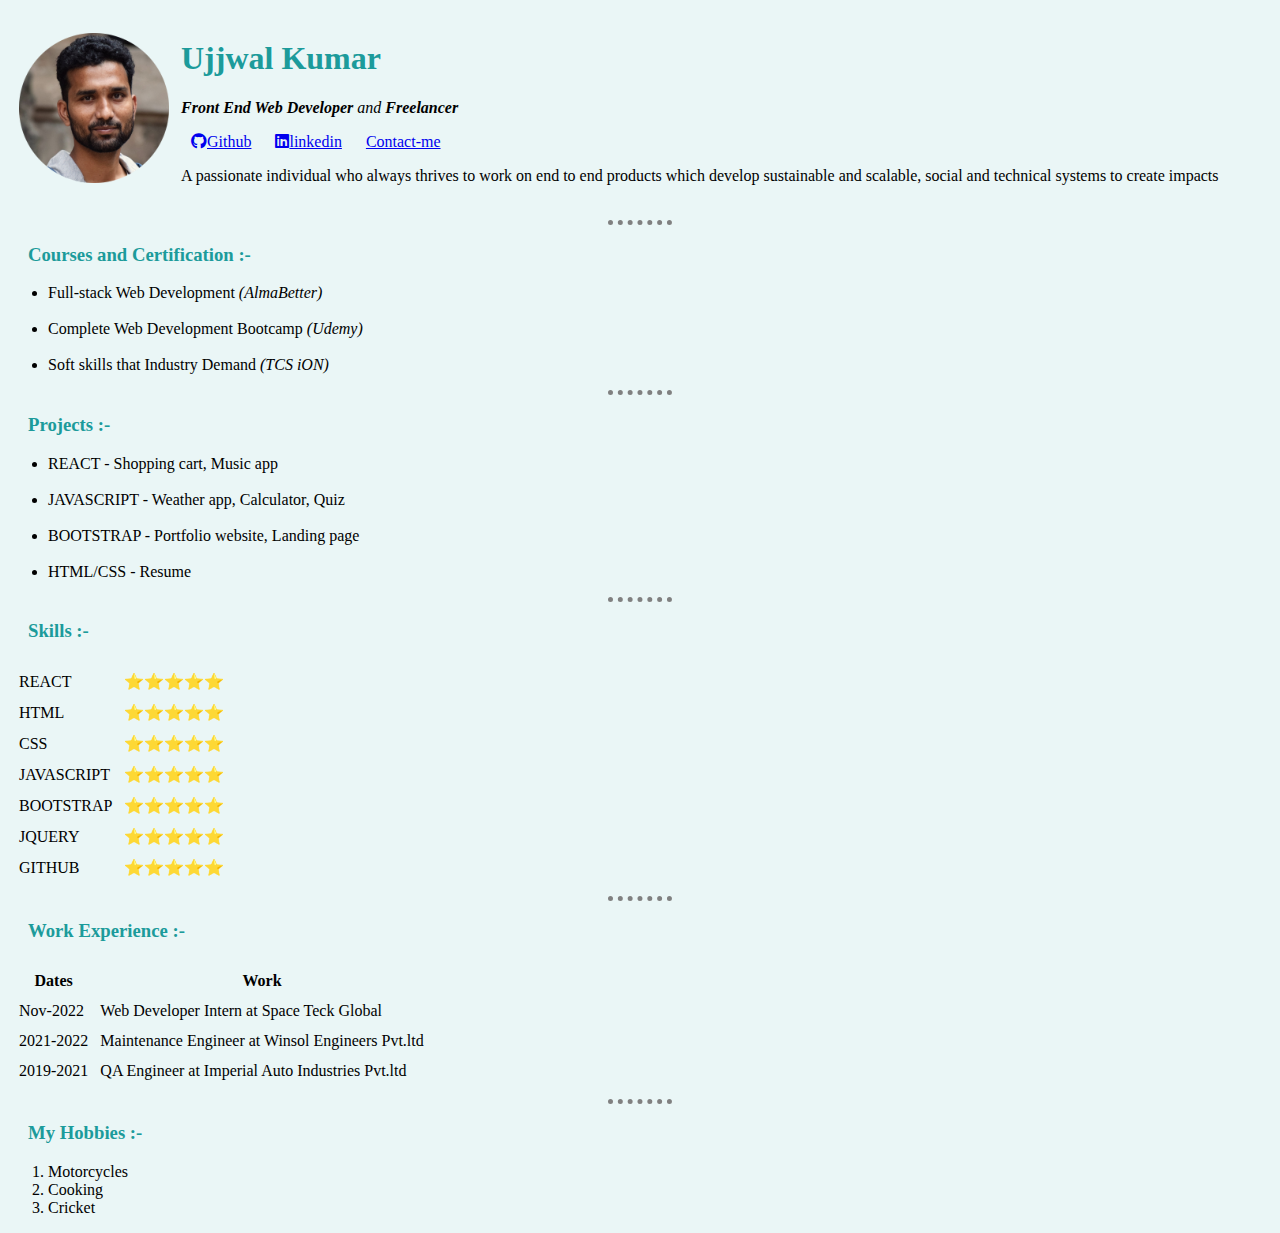
<file: index.html>
<!DOCTYPE html>
<html lang="en">
  <head>
    <meta charset="UTF-8" />
    <meta http-equiv="X-UA-Compatible" content="IE=edge" />
    <meta name="viewport" content="width=device-width, initial-scale=1.0" />
    <title>🌏 Ujjwal's Resume</title>

    <link
      rel="stylesheet"
      href="https://cdnjs.cloudflare.com/ajax/libs/font-awesome/6.2.0/css/all.min.css"
    />

    <link rel="stylesheet" href="css/style.css" />
  </head>
  <body>
    <table cellspacing="10">
      <tr>
        <td>
          <img
            src="images/DSC_0227.png"
            alt="Ujjwal profile pic"
            width="150px"
            height="150px"
          />
        </td>
        <td>
          <h1>Ujjwal Kumar</h1>
          <p>
            <em
              ><strong>Front End Web Developer</strong> and
              <strong>Freelancer</strong></em
            >
          </p>
          <a href="https://github.com/Ukyujjwal" target="_blank"
            ><i class="fa-brands fa-github"></i>Github</a
          >
          <a href="https://linkedin.com/in/ujjwal-kumar1997" target="_blank"
            ><i class="fa-brands fa-linkedin"></i>linkedin</a
          >
          <a href="Contact-me.html" target="_blank">Contact-me</a>
          <p>
            A passionate individual who always thrives to work on end to end
            products which develop sustainable and scalable, social and
            technical systems to create impacts
          </p>
        </td>
      </tr>
    </table>
    <hr />

    <h3>Courses and Certification :-</h3>
    <ul>
      <li>Full-stack Web Development <em>(AlmaBetter)</em></li>
      <br>
      <li>Complete Web Development Bootcamp <em>(Udemy)</em></li>
      <br>
      <li>Soft skills that Industry Demand <em>(TCS iON)</em></li>
    </ul>
    <hr />
    <h3>Projects :-</h3>
    <ul>
      <li>REACT -  Shopping cart, Music app</li>
      <br>
      <li>JAVASCRIPT - Weather app, Calculator, Quiz</li>
      <br>
      <li>BOOTSTRAP - Portfolio website, Landing page</li>
      <br>
      <li>HTML/CSS - Resume</li>
    </ul>
    <hr />

   
    <h3>Skills :-</h3>
    <table cellspacing="10">
      <tr>
        <td>REACT</td>
        <td>⭐⭐⭐⭐⭐</td>
      </tr>
       <tr>
        <td>HTML</td>
        <td>⭐⭐⭐⭐⭐</td>
      </tr>
      <tr>
        <td>CSS</td>
        <td>⭐⭐⭐⭐⭐</td>
      </tr>
      <tr>
        <td>JAVASCRIPT</td>
        <td>⭐⭐⭐⭐⭐</td>
      </tr>
      <tr>
        <td>BOOTSTRAP</td>
        <td>⭐⭐⭐⭐⭐</td>
      </tr>
      <tr>
        <td>JQUERY</td>
        <td>⭐⭐⭐⭐⭐</td>
      </tr>
      <tr>
        <td>GITHUB</td>
        <td>⭐⭐⭐⭐⭐</td>
      </tr>
    </table>
    <hr />

     <h3>Work Experience :-</h3>
    <table cellspacing="10">
      <thead>
        <tr>
          <th>Dates</th>
          <th>Work</th>
        </tr>
      </thead>
      <tbody>
        <tr>
          <td>Nov-2022</td>
          <td>Web Developer Intern at Space Teck Global</td>
        </tr>
        <tr>
          <td>2021-2022</td>
          <td>Maintenance Engineer at Winsol Engineers Pvt.ltd</td>
        </tr>
        <tr>
          <td>2019-2021</td>
          <td>QA Engineer at Imperial Auto Industries Pvt.ltd</td>
        </tr>
      </tbody>
    </table>
    <tfoot></tfoot>
    <hr />



    <h3>My Hobbies :-</h3>
    <ol>
      <li>Motorcycles</li>
      <li>Cooking</li>
      <li>Cricket</li>
    </ol>
  </body>
</html>
</file>
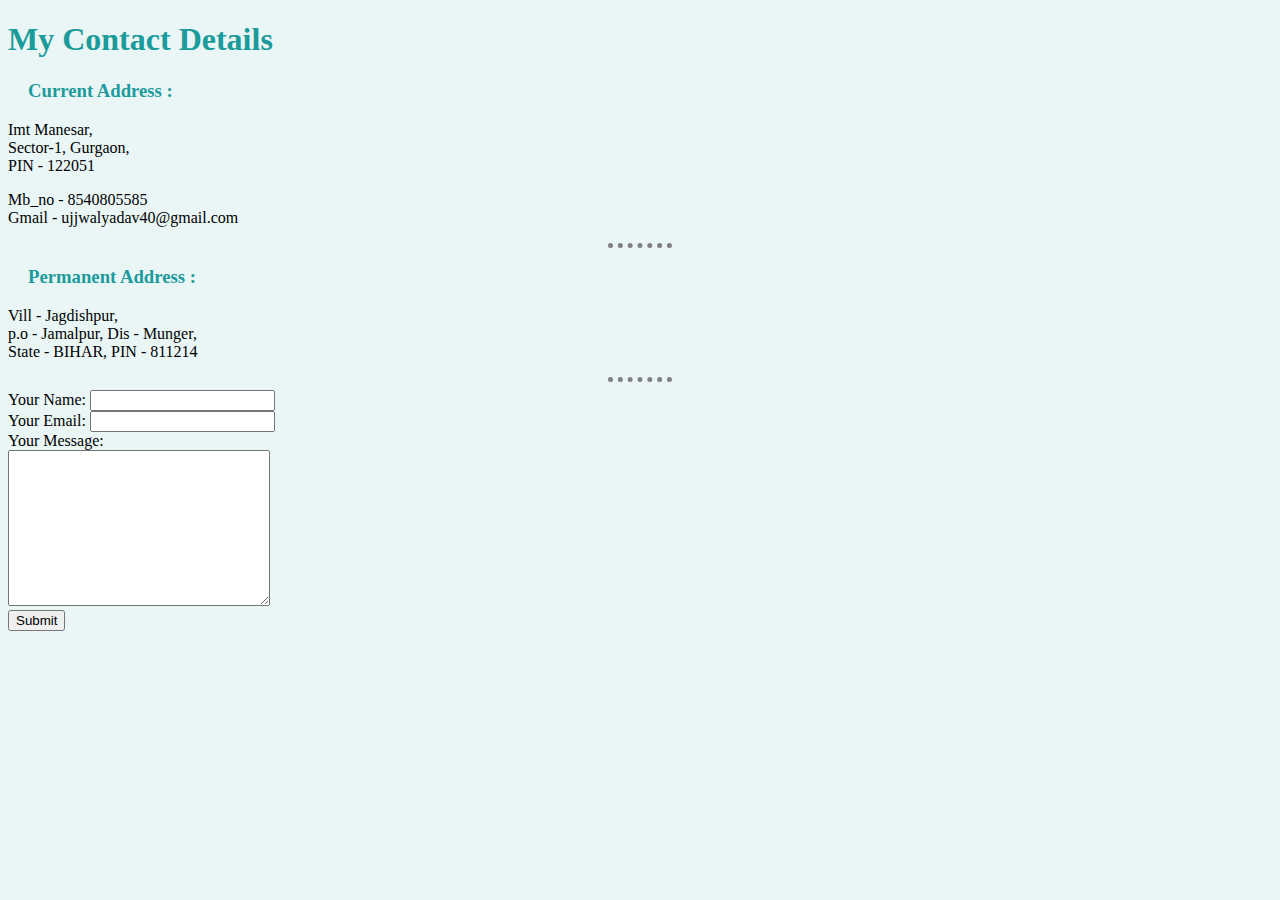
<file: Contact-me.html>
<!DOCTYPE html>
<html lang="en">
  <head>
    <meta charset="UTF-8" />
    <meta http-equiv="X-UA-Compatible" content="IE=edge" />
    <meta name="viewport" content="width=device-width, initial-scale=1.0" />
    <title>Contact Me</title>
    <link rel="stylesheet" href="css/style.css">
  </head>
  <body>
    <h1>My Contact Details</h1>
    <h3>Current Address :</h3>
    <p>Imt Manesar,<br>
    Sector-1, Gurgaon,<br>
    PIN - 122051</p>
    <p>Mb_no - 8540805585 <br>
    Gmail - ujjwalyadav40@gmail.com</p>
    <hr>
    <h3>Permanent Address :</h3>
    <p>Vill - Jagdishpur,<br> p.o - Jamalpur,
    Dis - Munger,<br> State - BIHAR,
    PIN - 811214</p>

   <hr> 
     <form action="mailto:info@ujjwalyadav40" method="post" enctype="text/plain">
      <label>Your Name:</label>
      <input type="text" name="yourName"> <br>
      <label>Your Email:</label>
      <input type="email" name="yourEmail"> <br>
      <label>Your Message:</label><br>
      <textarea name="yourMessage" id="" cols="30" rows="10"></textarea><br>
      <input type="submit" name="" id="">

     </form>


    
   
</html>
</file>
<file: css/style.css>
body {
  background-color: #eaf6f6;
}

hr {
  border-style: dotted none none;
  width: 5%;
  border-color: grey;
  border-width: 5px;
}

h1,
h3 {
  color: #1c9b9b;
}

h3{
  margin-left: 20px;
}
a{
  margin: 0 10px;
}
</file>
